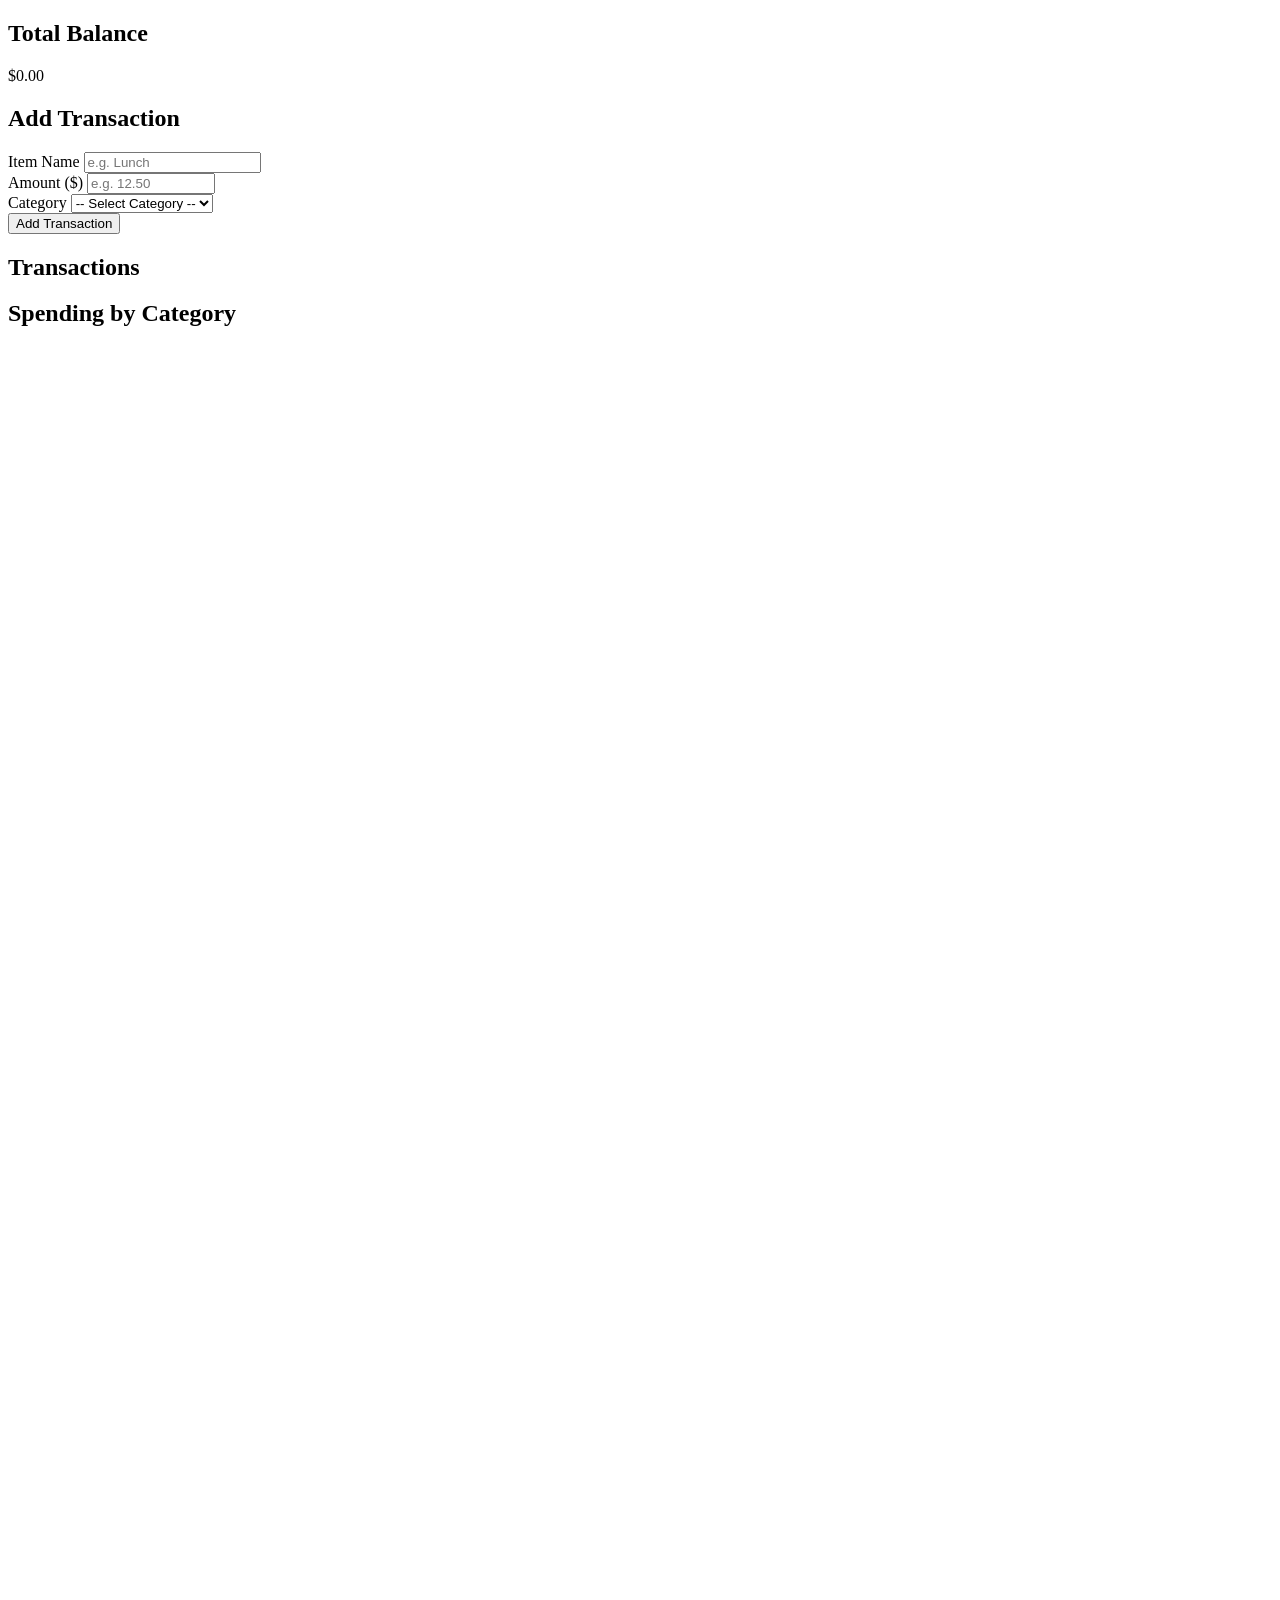
<file: index.html>
<!DOCTYPE html>
<html lang="en">
<head>
  <meta charset="UTF-8" />
  <meta name="viewport" content="width=device-width, initial-scale=1.0" />
  <title>Expense &amp; Budget Visualizer</title>
  <link rel="stylesheet" href="css/styles.css" />
</head>
<body>

  <!-- Info banner for storage load messages (hidden by default) -->
  <div id="info-banner" hidden role="status" aria-live="polite"></div>

  <!-- Balance Display -->
  <section id="balance-section">
    <h1>Total Balance</h1>
    <p id="balance-amount">$0.00</p>
  </section>

  <!-- Input Form -->
  <form id="input-form" novalidate>
    <h2>Add Transaction</h2>
    <div class="form-group">
      <label for="item-name">Item Name</label>
      <input
        type="text"
        id="item-name"
        name="item-name"
        maxlength="100"
        placeholder="e.g. Lunch"
        autocomplete="off"
      />
    </div>
    <div class="form-group">
      <label for="item-amount">Amount ($)</label>
      <input
        type="number"
        id="item-amount"
        name="item-amount"
        min="0.01"
        max="999999999.99"
        step="0.01"
        placeholder="e.g. 12.50"
      />
    </div>
    <div class="form-group">
      <label for="item-category">Category</label>
      <select id="item-category" name="item-category">
        <option value="">-- Select Category --</option>
        <option value="Food">Food</option>
        <option value="Transport">Transport</option>
        <option value="Fun">Fun</option>
      </select>
    </div>
    <button type="submit">Add Transaction</button>
    <div id="form-error" role="alert" aria-live="polite"></div>
  </form>

  <!-- Transaction List -->
  <section id="transaction-list-section">
    <h2>Transactions</h2>
    <ul id="transaction-list"></ul>
    <p id="empty-state-msg" hidden>No transactions have been recorded yet.</p>
  </section>

  <!-- Pie Chart -->
  <section id="pie-chart-section">
    <h2>Spending by Category</h2>
    <svg
      id="pie-chart"
      viewBox="0 0 200 200"
      role="img"
      aria-label="Spending pie chart"
    ></svg>
    <ul id="pie-legend"></ul>
    <p id="pie-empty-msg" hidden>No spending data to display.</p>
  </section>

  <script src="js/app.js"></script>
</body>
</html>
</file>
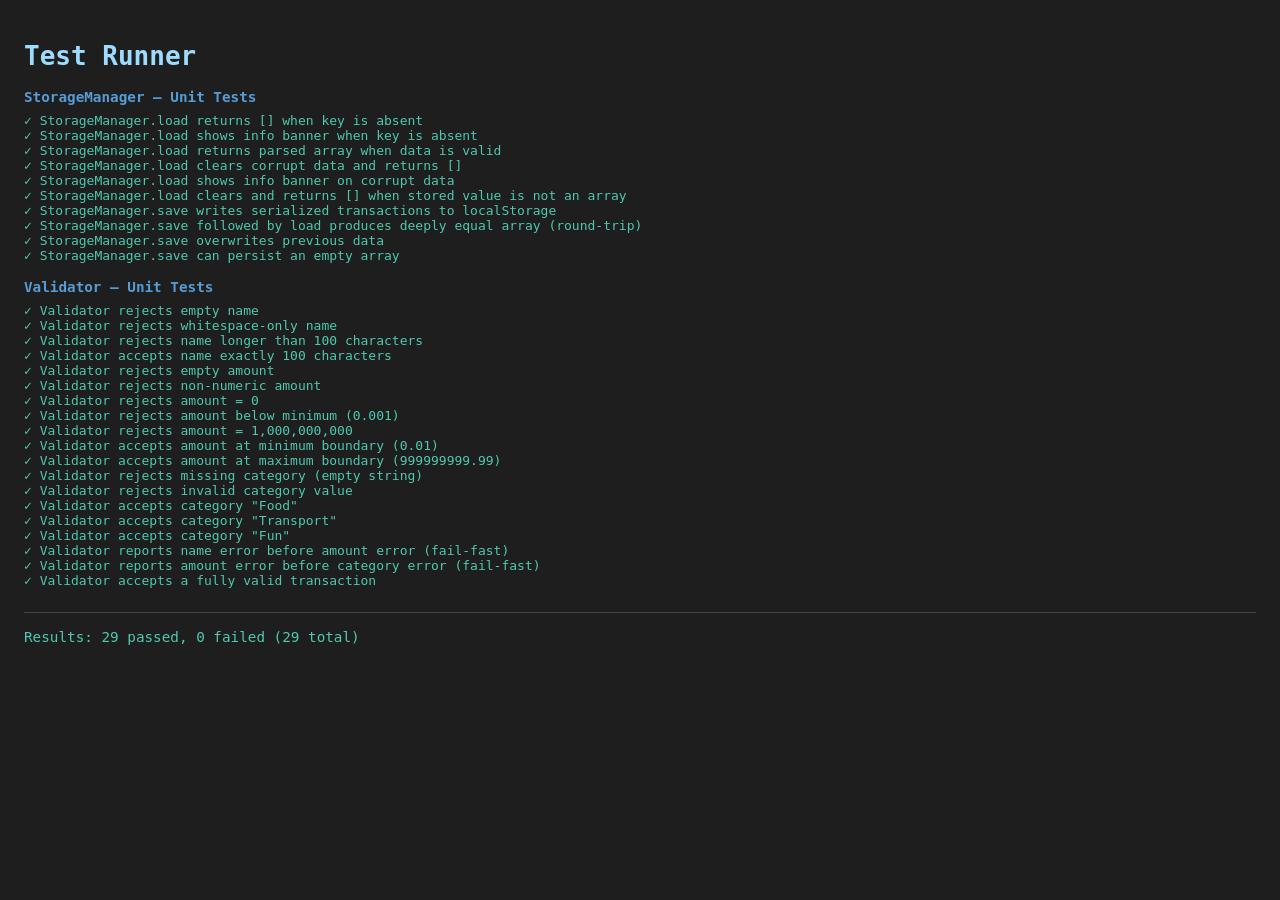
<file: tests/test-runner.html>
<!DOCTYPE html>
<html lang="en">
<head>
  <meta charset="UTF-8" />
  <meta name="viewport" content="width=device-width, initial-scale=1.0" />
  <title>Test Runner — Expense &amp; Budget Visualizer</title>
  <style>
    body { font-family: monospace; padding: 1rem; background: #1e1e1e; color: #d4d4d4; }
    h1 { color: #9cdcfe; }
    .suite { margin: 1rem 0; }
    .suite-name { color: #569cd6; font-weight: bold; font-size: 1.1em; margin-bottom: 0.5rem; }
    .pass { color: #4ec9b0; }
    .fail { color: #f44747; }
    .summary { margin-top: 1.5rem; font-size: 1.1em; border-top: 1px solid #444; padding-top: 1rem; }
    .summary.all-pass { color: #4ec9b0; }
    .summary.has-fail { color: #f44747; }
    pre { background: #2d2d2d; padding: 0.5rem; border-radius: 4px; white-space: pre-wrap; }
  </style>
</head>
<body>
  <h1>Test Runner</h1>
  <div id="results"></div>
  <div id="summary"></div>

  <!-- Hidden DOM elements required by app.js -->
  <div id="info-banner" hidden role="status" aria-live="polite"></div>

  <!-- Application under test -->
  <script src="../js/app.js"></script>

  <!-- Minimal test runner framework -->
  <script>
    (function () {
      'use strict';

      const suites = [];
      let currentSuite = null;

      window.__testRunner__ = {
        /** Register a test case */
        test(name, fn) {
          if (!currentSuite) {
            currentSuite = { name: 'Default', tests: [] };
            suites.push(currentSuite);
          }
          currentSuite.tests.push({ name, fn });
        },

        /** Simple assertion */
        assert(condition, message) {
          if (!condition) {
            throw new Error(message || 'Assertion failed');
          }
        },

        /** Start a named suite (call before loading test files) */
        suite(name) {
          currentSuite = { name, tests: [] };
          suites.push(currentSuite);
        },

        /** Run all registered tests and render results */
        run() {
          const resultsEl = document.getElementById('results');
          let totalPass = 0;
          let totalFail = 0;

          suites.forEach(function (suite) {
            const suiteEl = document.createElement('div');
            suiteEl.className = 'suite';
            const nameEl = document.createElement('div');
            nameEl.className = 'suite-name';
            nameEl.textContent = suite.name;
            suiteEl.appendChild(nameEl);

            suite.tests.forEach(function (t) {
              const testEl = document.createElement('div');
              try {
                t.fn();
                testEl.className = 'pass';
                testEl.textContent = '  ✓ ' + t.name;
                totalPass++;
              } catch (e) {
                testEl.className = 'fail';
                testEl.innerHTML = '  ✗ ' + t.name + '<pre>' + e.message + '</pre>';
                totalFail++;
              }
              suiteEl.appendChild(testEl);
            });

            resultsEl.appendChild(suiteEl);
          });

          const summaryEl = document.getElementById('summary');
          summaryEl.className = 'summary ' + (totalFail === 0 ? 'all-pass' : 'has-fail');
          summaryEl.textContent =
            'Results: ' + totalPass + ' passed, ' + totalFail + ' failed ' +
            '(' + (totalPass + totalFail) + ' total)';
        }
      };
    }());
  </script>

  <!-- Unit test suites -->
  <script>
    window.__testRunner__.suite('StorageManager — Unit Tests');
  </script>
  <script src="unit/storage.test.js"></script>

  <script>
    window.__testRunner__.suite('Validator — Unit Tests');
  </script>
  <script src="unit/validator.test.js"></script>

  <!-- Run all tests after all scripts have loaded -->
  <script>
    window.__testRunner__.run();
  </script>
</body>
</html>
</file>
<file: css/styles.css>
/* styles.css — Expense & Budget Visualizer */
/* Styles will be implemented in Task 11 */
</file>
